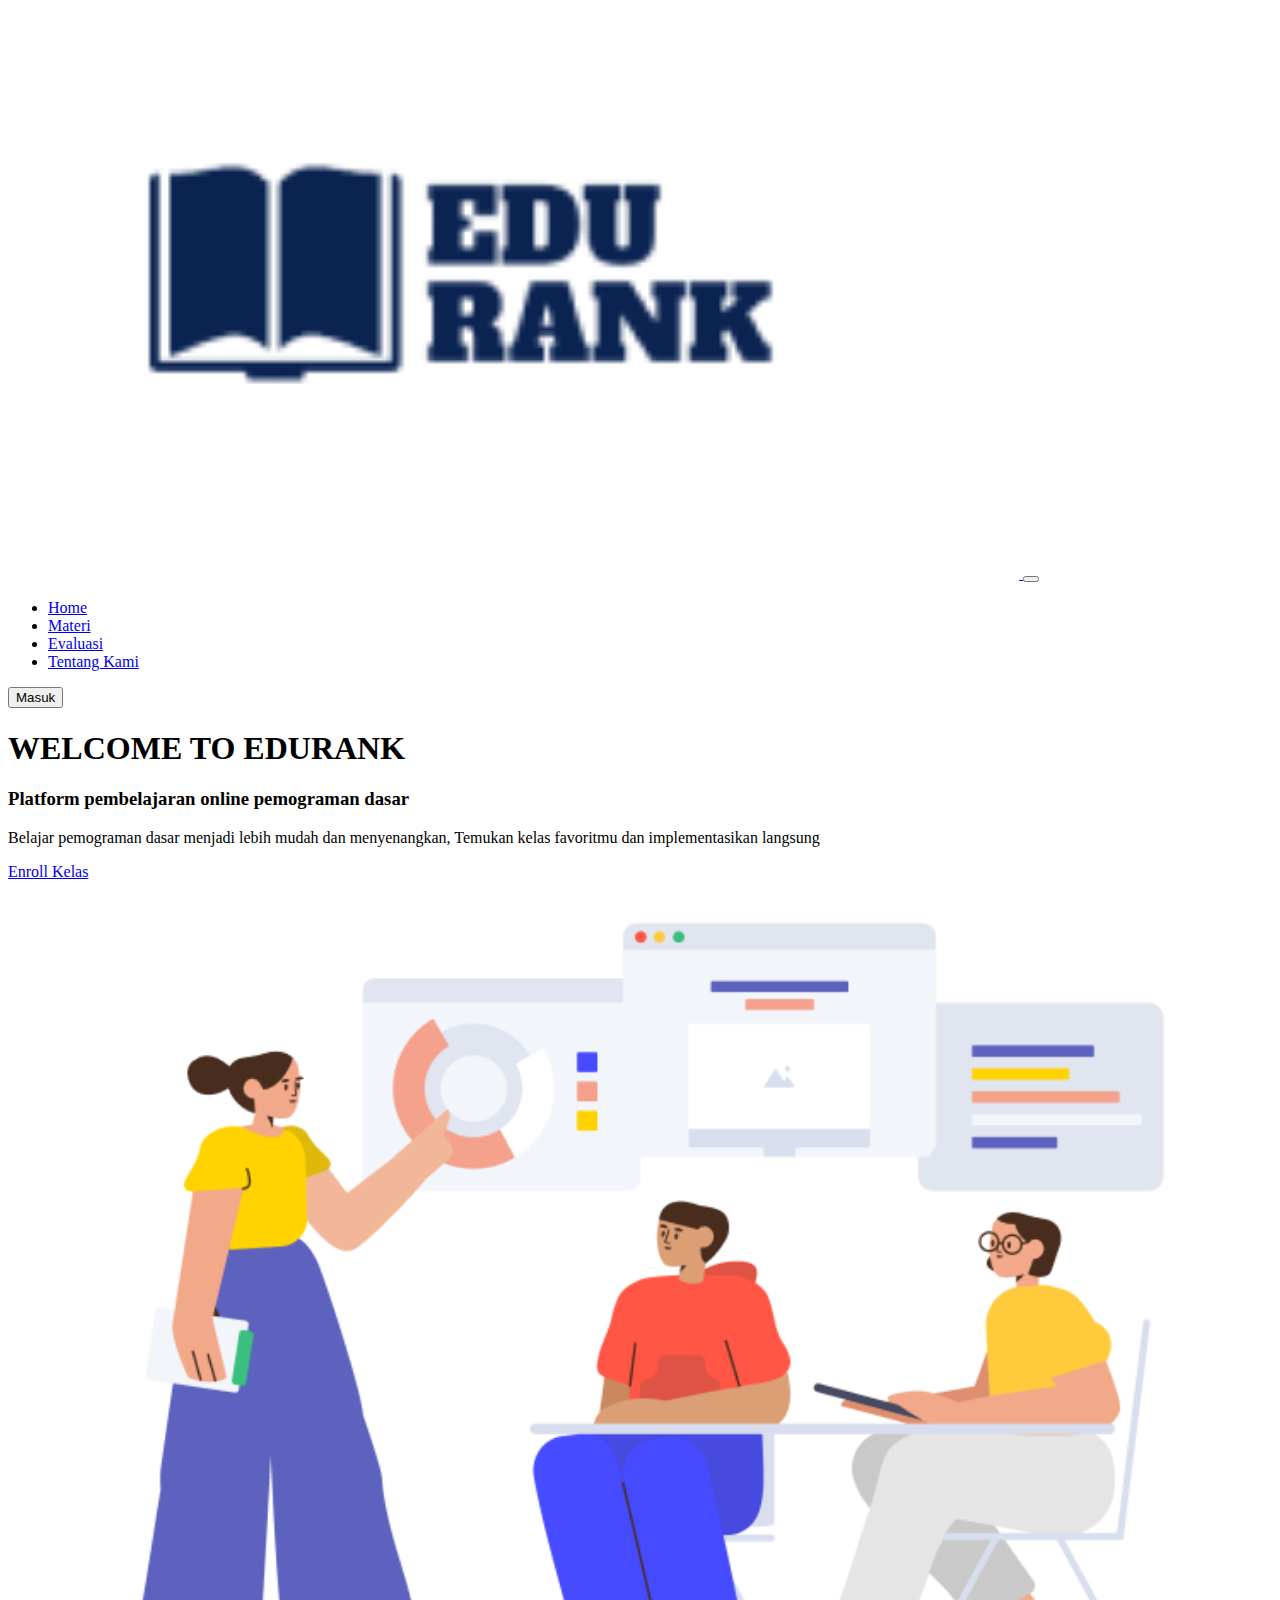
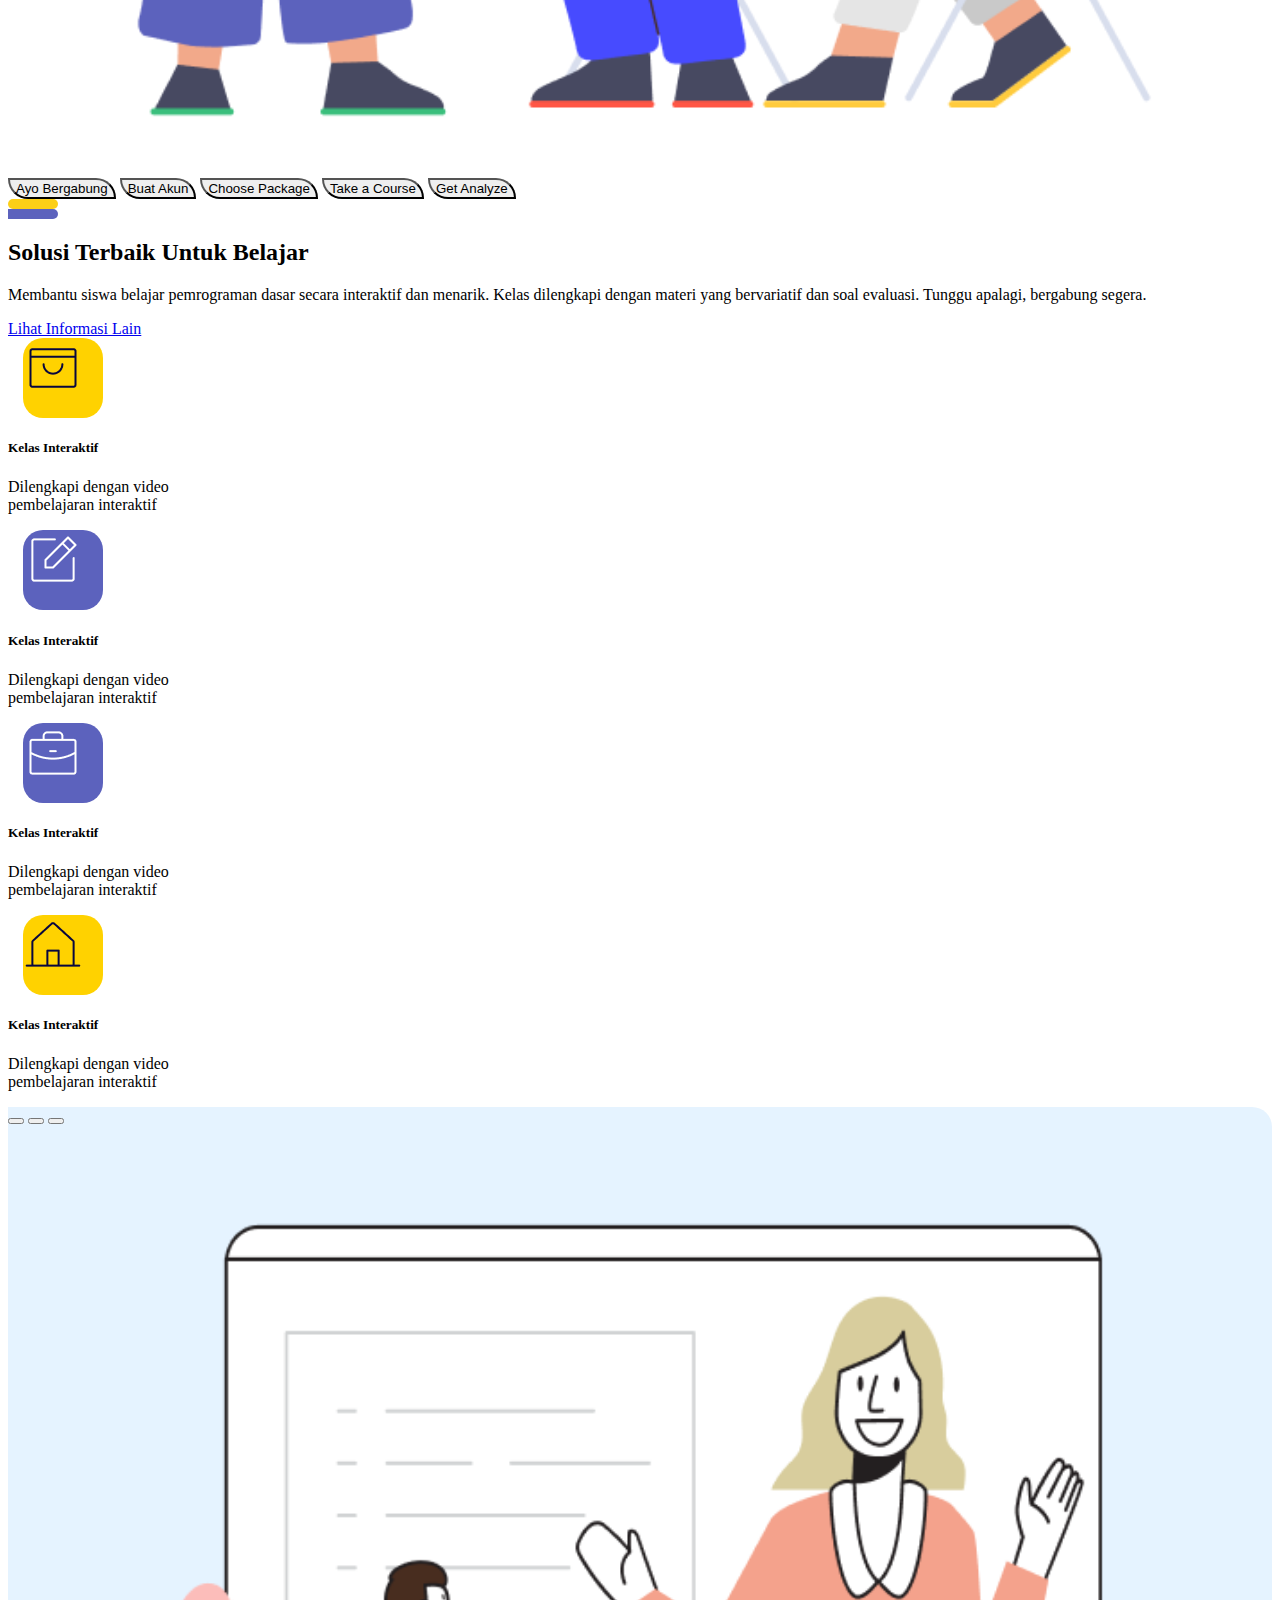
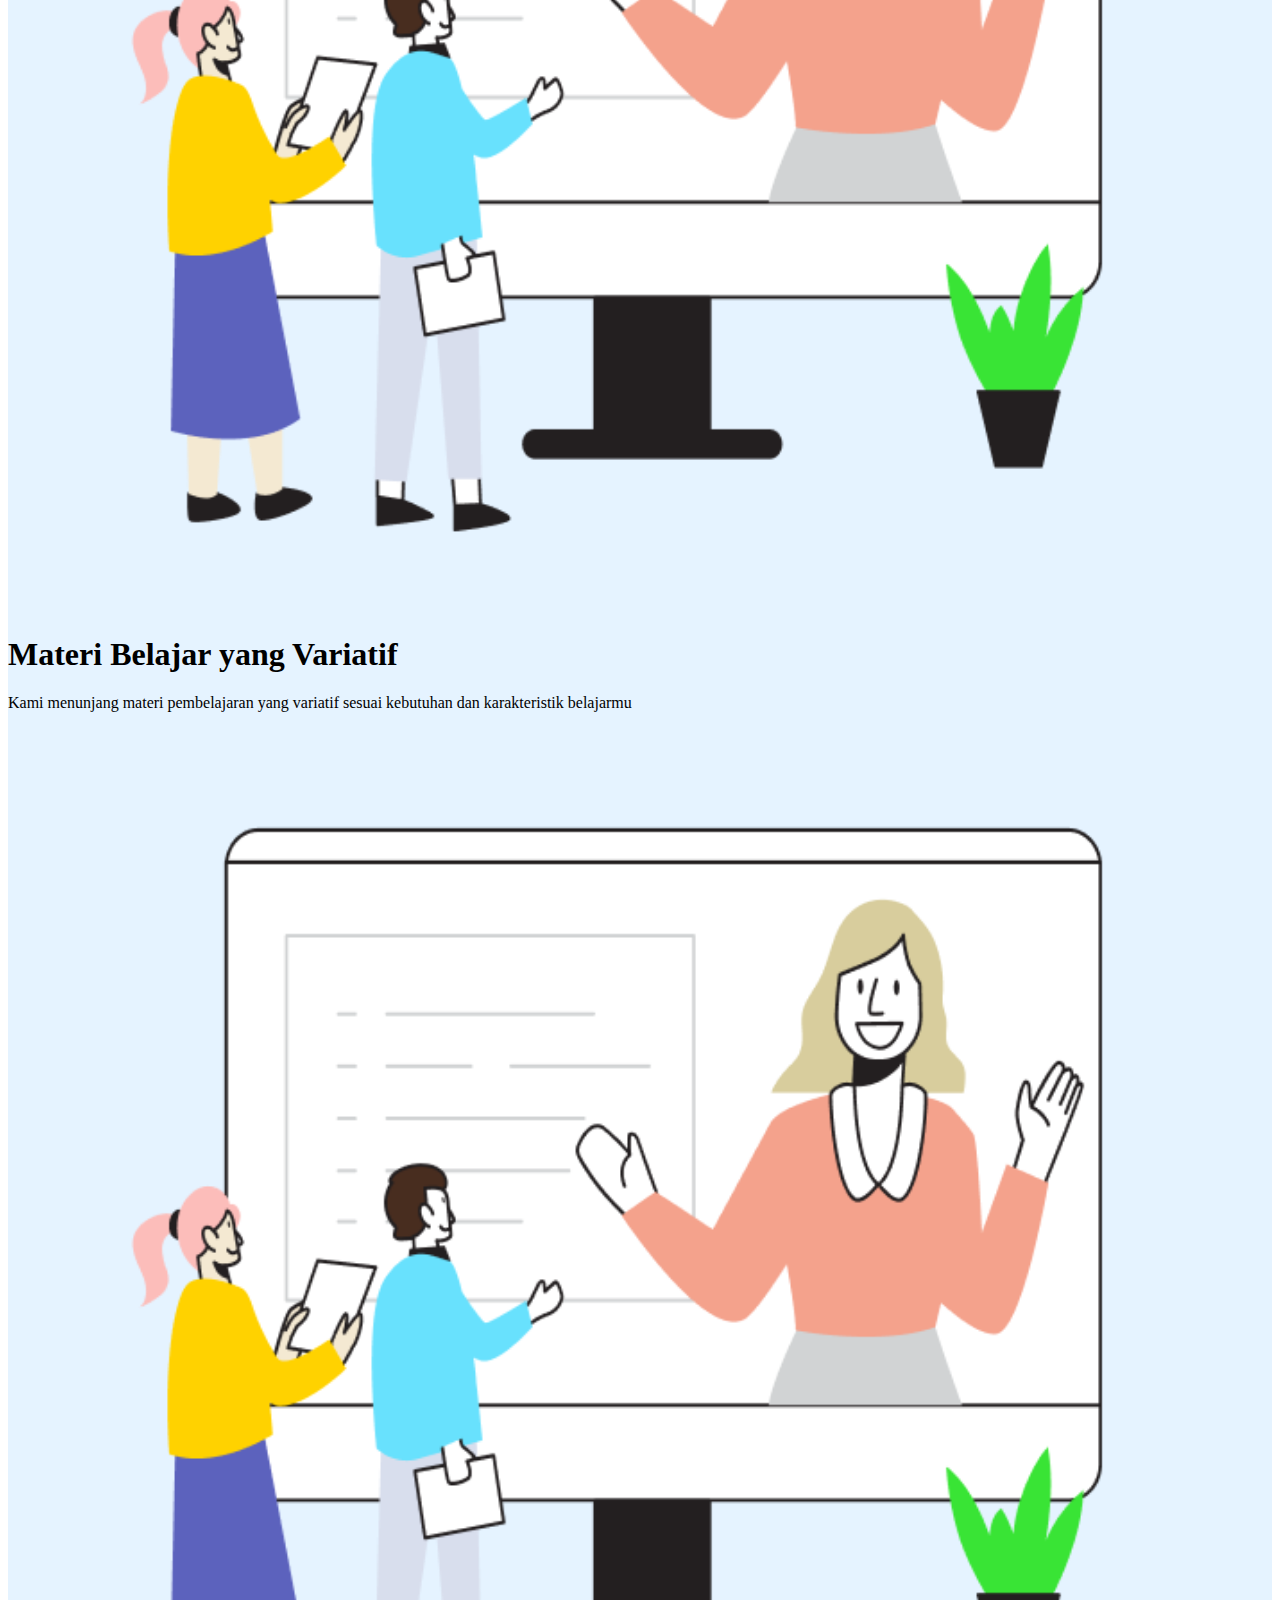
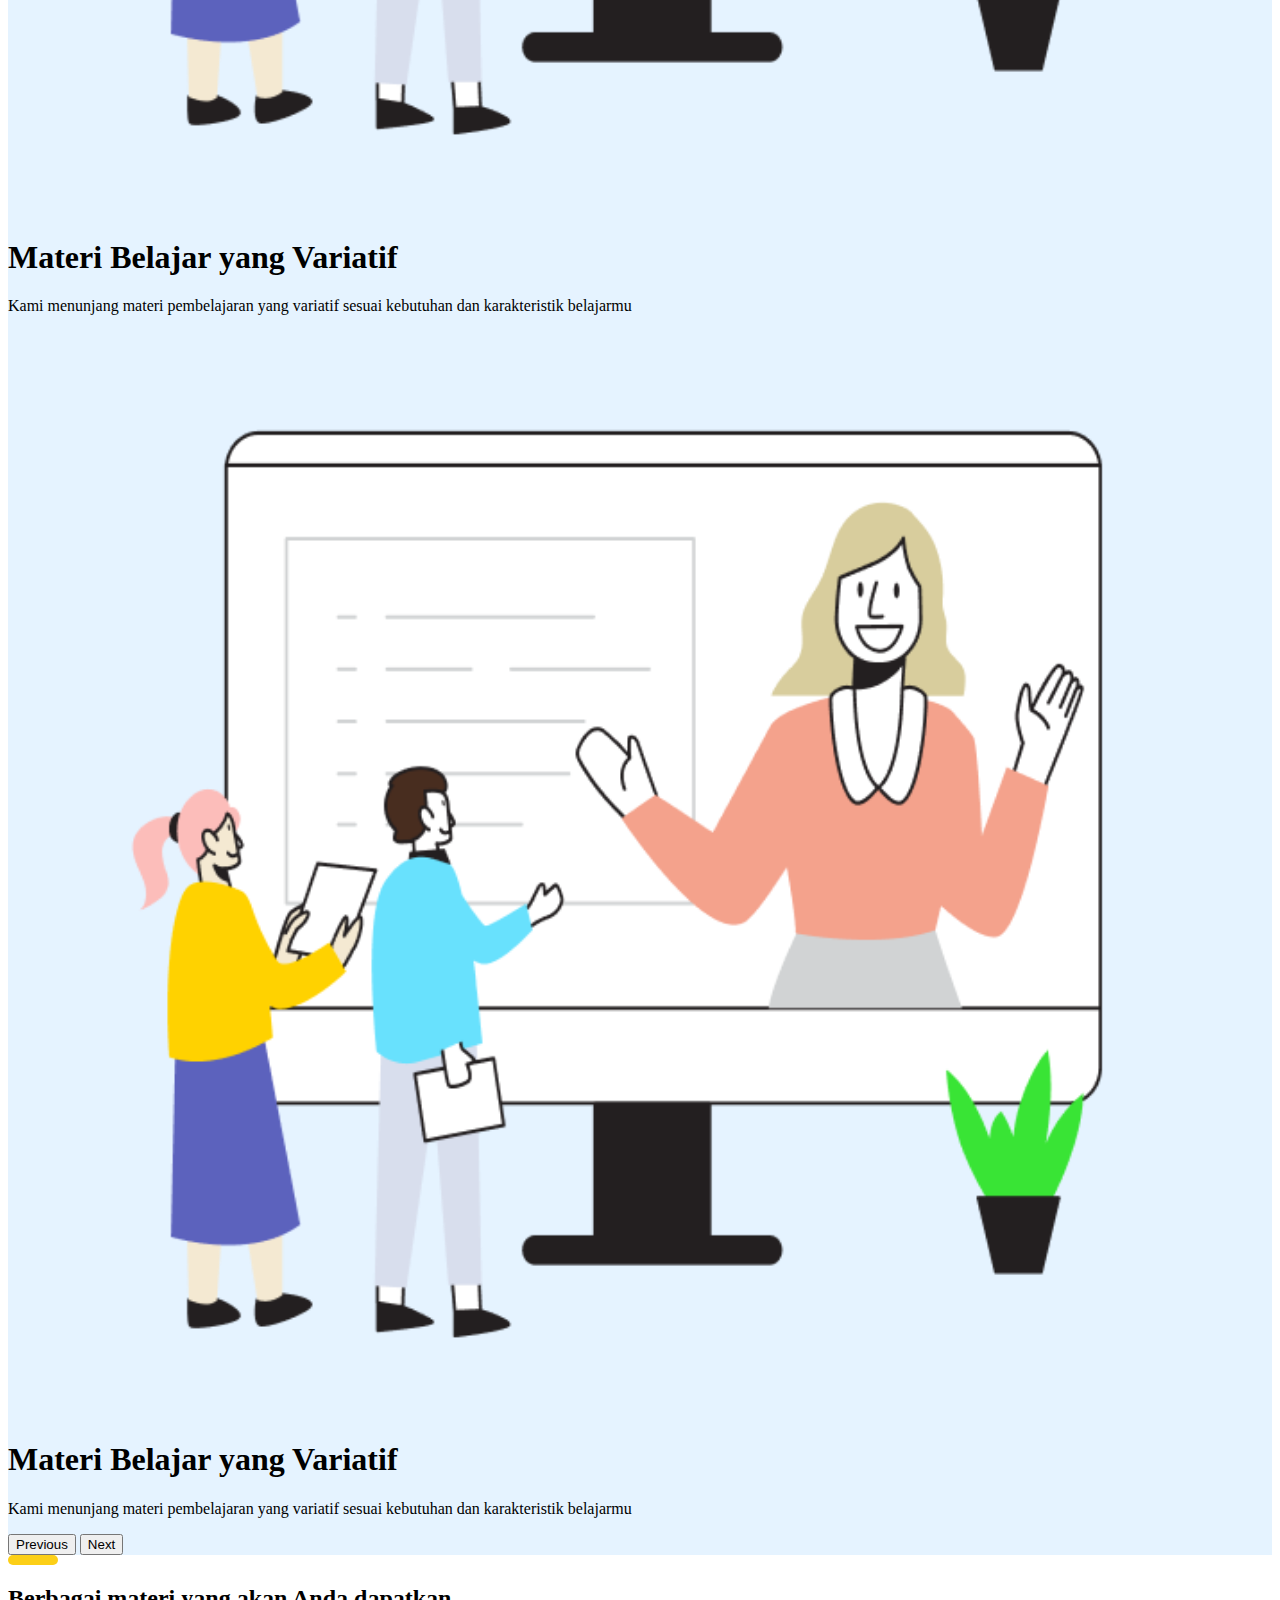
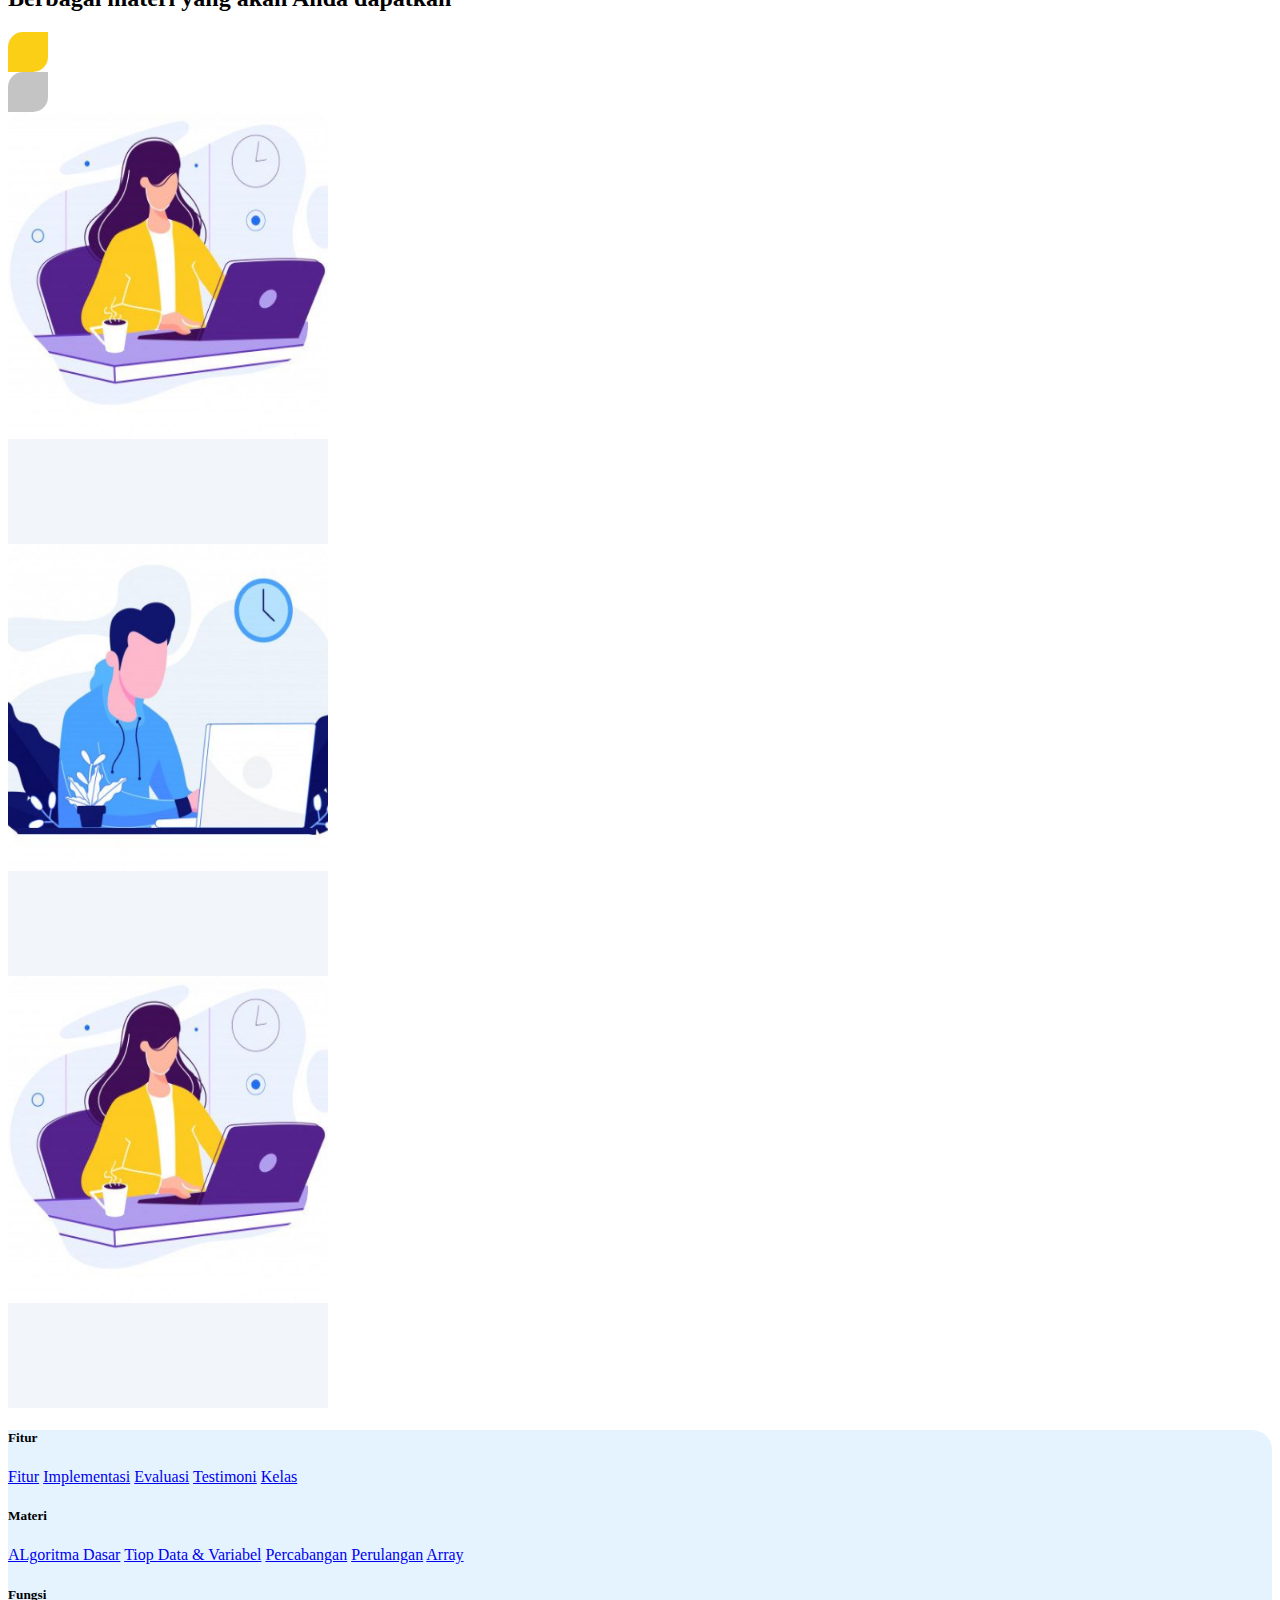
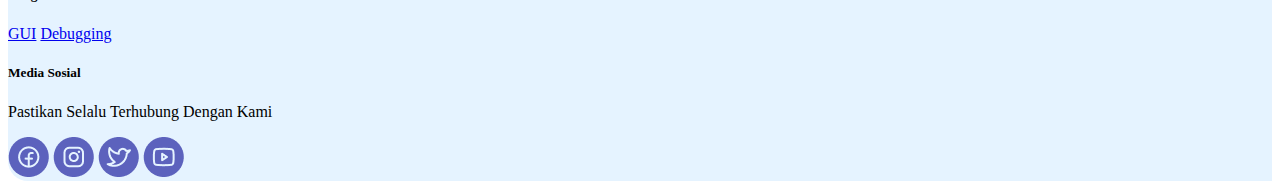
<file: index.html>
<!DOCTYPE html>
<html lang="en">
  <head>
    <!-- Required meta tags -->
    <meta charset="utf-8" />
    <meta name="viewport" content="width=device-width, initial-scale=1" />

    <!-- Bootstrap CSS -->
    <link href="https://cdn.jsdelivr.net/npm/bootstrap@5.0.0-beta3/dist/css/bootstrap.min.css" rel="stylesheet" integrity="sha384-eOJMYsd53ii+scO/bJGFsiCZc+5NDVN2yr8+0RDqr0Ql0h+rP48ckxlpbzKgwra6" crossorigin="anonymous" />

    <!-- My Style -->
    <link rel="stylesheet" href="style.css" />
    <title>EduRank</title>
    <link rel="shortcut icon" type="image/jpg" href="img/favicon.png" />
  </head>
  <body>
    <!-- Navbar -->
    <nav class="navbar navbar-expand-lg navbar-light">
      <div class="container">
        <a class="navbar-brand" href="#">
          <img src="img/logo.png" alt="" width="80%" />
        </a>
        <button class="navbar-toggler" type="button" data-bs-toggle="collapse" data-bs-target="#navbarNav" aria-controls="navbarNav" aria-expanded="false" aria-label="Toggle navigation">
          <span class="navbar-toggler-icon"></span>
        </button>
        <div class="collapse navbar-collapse" id="navbarNav">
          <ul class="navbar-nav mx-auto">
            <li class="nav-item m-3">
              <a class="nav-link text-warning" aria-current="page" href="#">Home</a>
            </li>
            <li class="nav-item m-3">
              <a class="nav-link" href="#">Materi</a>
            </li>
            <li class="nav-item m-3">
              <a class="nav-link" href="#">Evaluasi</a>
            </li>
            <li class="nav-item m-3">
              <a class="nav-link" href="#">Tentang Kami</a>
            </li>
          </ul>
          <button type="button" class="btn btn-outline-danger rounded-pill">Masuk</button>
        </div>
      </div>
    </nav>
    <!-- End Navbar -->

    <!-- Jumbotron -->
    <div class="container">
      <div class="row">
        <div class="col mt-5 align-self-center">
          <h1 class="lead">WELCOME TO EDURANK</h1>
          <h3>Platform pembelajaran online pemograman dasar</h3>
          <p>Belajar pemograman dasar menjadi lebih mudah dan menyenangkan, Temukan kelas favoritmu dan implementasikan langsung</p>
          <a class="btn btn-danger btn-lg rounded-pill" href="#" role="button">Enroll Kelas</a>
        </div>
        <div class="col"><img src="img/Startup.png" alt="" width="100%" /></div>
      </div>
      <div class="row justify-content-center">
        <div class="col-10">
          <button type="button" class="jg btn-lg btn-warning m-2">Ayo Bergabung</button>
          <button type="button" class="jg btn-lg btn-primary m-2">Buat Akun</button>
          <button type="button" class="jg btn-lg btn-primary m-2">Choose Package</button>
          <button type="button" class="jg btn-lg btn-primary m-2">Take a Course</button>
          <button type="button" class="jg btn-lg btn-primary m-2">Get Analyze</button>
        </div>
      </div>
    </div>
    <!-- End Jumbotron -->

    <!-- Testimoni -->
    <!-- belum -->
    <!-- End Testimoni -->

    <!-- Fitur -->
    <div class="container mt-5">
      <div class="row justify-content-between">
        <div class="col mt-5 align-self-start">
          <div class="col-1 garis1 float-start"></div>
          <div class="col-1 garis2 ms-5"></div>
          <h2 class="mt-3">Solusi Terbaik Untuk Belajar</h2>
          <p>Membantu siswa belajar pemrograman dasar secara interaktif dan menarik. Kelas dilengkapi dengan materi yang bervariatif dan soal evaluasi. Tunggu apalagi, bergabung segera.</p>
          <a class="nav-link text-danger" href="#">Lihat Informasi Lain</a>
        </div>
        <div class="col">
          <div class="row">
            <div class="col">
              <div class="card border-0" style="width: 15rem">
                <div class="kotak" style="background-color: #ffd200">
                  <img class="rounded mx-auto d-block mt-2" src="img/icon/1.png" alt="" />
                </div>
                <div class="card-body">
                  <h5 class="card-title">Kelas Interaktif</h5>
                  <p class="card-text">Dilengkapi dengan video pembelajaran interaktif</p>
                </div>
              </div>
            </div>
            <div class="col">
              <div class="card border-0" style="width: 15rem">
                <div class="kotak" style="background-color: #5c62bd">
                  <img class="rounded mx-auto d-block mt-2" src="img/icon/2.png" alt="" />
                </div>
                <div class="card-body">
                  <h5 class="card-title">Kelas Interaktif</h5>
                  <p class="card-text">Dilengkapi dengan video pembelajaran interaktif</p>
                </div>
              </div>
            </div>
          </div>
          <div class="row mt-3">
            <div class="col">
              <div class="card border-0" style="width: 15rem">
                <div class="kotak" style="background-color: #5c62bd">
                  <img class="rounded mx-auto d-block mt-2" src="img/icon/3.png" alt="" />
                </div>
                <div class="card-body">
                  <h5 class="card-title">Kelas Interaktif</h5>
                  <p class="card-text">Dilengkapi dengan video pembelajaran interaktif</p>
                </div>
              </div>
            </div>
            <div class="col">
              <div class="card border-0" style="width: 15rem">
                <div class="kotak" style="background-color: #ffd200">
                  <img class="rounded mx-auto d-block mt-2" src="img/icon/4.png" alt="" />
                </div>
                <div class="card-body">
                  <h5 class="card-title">Kelas Interaktif</h5>
                  <p class="card-text">Dilengkapi dengan video pembelajaran interaktif</p>
                </div>
              </div>
            </div>
          </div>
        </div>
      </div>
    </div>
    <!-- End Fitur -->

    <!-- Kelebihan-->
    <div class="container">
      <div id="carouselExampleIndicators" class="carousel slide container jg mt-5" style="background-color: #e5f3ff" data-bs-ride="carousel">
        <div class="carousel-indicators">
          <button type="button" data-bs-target="#carouselExampleIndicators" data-bs-slide-to="0" class="active bg-warning"  aria-current="true" aria-label="Slide 1"></button>
          <button type="button" data-bs-target="#carouselExampleIndicators" data-bs-slide-to="1" aria-label="Slide 2" class=" bg-warning"></button>
          <button type="button" data-bs-target="#carouselExampleIndicators" data-bs-slide-to="2" aria-label="Slide 3" class=" bg-warning"></button>
        </div>
        <div class="carousel-inner">
          <div class="carousel-item active">
            <div class="row justify-content-around">
              <div class="col-6"><img src="img//Online presentation_Flatline 1.png" alt="" width="100%" /></div>
              <div class="col-5 align-self-center">
                <h1>Materi Belajar yang Variatif</h1>
                <p>Kami menunjang materi pembelajaran yang variatif sesuai kebutuhan dan karakteristik belajarmu</p>
              </div>
            </div>
          </div>
          <div class="carousel-item">
            <div class="row justify-content-around">
              <div class="col-6"><img src="img//Online presentation_Flatline 1.png" alt="" width="100%" /></div>
              <div class="col-5 align-self-center">
                <h1>Materi Belajar yang Variatif</h1>
                <p>Kami menunjang materi pembelajaran yang variatif sesuai kebutuhan dan karakteristik belajarmu</p>
              </div>
            </div>
          </div>
          <div class="carousel-item">
            <div class="row justify-content-around">
              <div class="col-6"><img src="img//Online presentation_Flatline 1.png" alt="" width="100%" /></div>
              <div class="col-5 align-self-center">
                <h1>Materi Belajar yang Variatif</h1>
                <p>Kami menunjang materi pembelajaran yang variatif sesuai kebutuhan dan karakteristik belajarmu</p>
              </div>
            </div>
          </div>
        </div>
        <button class="carousel-control-prev" type="button" data-bs-target="#carouselExampleIndicators" data-bs-slide="prev">
          <span class="carousel-control-prev-icon" aria-hidden="true"></span>
          <span class="visually-hidden">Previous</span>
        </button>
        <button class="carousel-control-next" type="button" data-bs-target="#carouselExampleIndicators" data-bs-slide="next">
          <span class="carousel-control-next-icon" aria-hidden="true"></span>
          <span class="visually-hidden">Next</span>
        </button>
      </div>
    </div>
    
    <!-- End Kelebihan -->

    <!-- Materi -->
    <div class="container mt-5">
      <div class="row">
        <div class="col-4 align-self-end">
          <div class="col-1 garis1 mb-2"></div>
          <h2>Berbagai materi yang akan Anda dapatkan</h2>
          <div class="kotakSeni float-start" style="background-color: #fccf17"></div>
          <div class="kotakSeni ms-5" style="background-color: #c4c4c4"></div>

          <div class="card materi-top border- mt-5 rumah" style="width: 20rem" onmouseover="hilangkanGambar(this)" onmouseout="munculkanGambar(this)">
            <h5 class="card-title ungu mt-4 ms-3">Dasar Algoritma</h5>
            <div class="col ms-3">
              <a href="#"><img src="img/icon/Star 1.png" alt="" /></a>
              <a href="#"><img src="img/icon/Star 1.png" alt="" /></a>
              <a href="#"><img src="img/icon/Star 1.png" alt="" /></a>
              <a href="#"><img src="img/icon/Star 1.png" alt="" /></a>
            </div>
            <div class="Deskripsi card-body mx-auto mt-4 mb-4">
              <h6 class="card-title ungu">Deskripsi</h6>
              <p class="card-text text-dark">Algoritma adalah urutan langkah-langkah logis penyelesaian masalah yang disusun secara sistematis dan tidak tergantung pada bahasa pemrograman tertentu.</p>
            </div>
            <img class="rounded mx-auto d-block mt-2 gambar" style="width: 20rem" src="img/Rectangle 22.png" alt="" />
            <div class="card-body materi" style="background-color: #5c62bd">
              <h5 class="card-title text-info">Dasar Algoritma</h5>
              <p class="card-text text-light">Materi & soal</p>
            </div>
          </div>
        </div>
        <div class="col-4 align-self-center">
          <div class="card materi-top border- mt-5 rumah" style="width: 20rem" onmouseover="hilangkanGambar(this)" onmouseout="munculkanGambar(this)">
            <h5 class="card-title ungu mt-4 ms-3">Dasar Pemrograman</h5>
            <div class="col ms-3">
              <a href="#"><img src="img/icon/Star 1.png" alt="" /></a>
              <a href="#"><img src="img/icon/Star 1.png" alt="" /></a>
              <a href="#"><img src="img/icon/Star 1.png" alt="" /></a>
              <a href="#"><img src="img/icon/Star 1.png" alt="" /></a>
            </div>
            <div class="Deskripsi card-body mx-auto mt-4 mb-4">
              <h6 class="card-title ungu">Deskripsi</h6>
              <p class="card-text text-dark">Algoritma adalah urutan langkah-langkah logis penyelesaian masalah yang disusun secara sistematis dan tidak tergantung pada bahasa pemrograman tertentu.</p>
            </div>
            <img class="rounded mx-auto d-block mt-2 gambar" style="width: 20rem" src="img/Rectangle 23.png" alt="" />
            <div class="card-body materi" style="background-color: #5c62bd">
              <h5 class="card-title text-info">Dasar Pemrograman</h5>
              <p class="card-text text-light">Materi & soal</p>
            </div>
          </div>
        </div>
        <div class="col-4 align-self-start">
          <div class="card materi-top border- mt-5 rumah" style="width: 20rem" onmouseover="hilangkanGambar(this)" onmouseout="munculkanGambar(this)"">
            <h5 class="card-title ungu mt-4 ms-3">Percabangan, Perulangan, Array</h5>
            <div class="col ms-3">
              <a href="#"><img src="img/icon/Star 1.png" alt="" /></a>
              <a href="#"><img src="img/icon/Star 1.png" alt="" /></a>
              <a href="#"><img src="img/icon/Star 1.png" alt="" /></a>
              <a href="#"><img src="img/icon/Star 1.png" alt="" /></a>
            </div>
            <div class="Deskripsi card-body mx-auto mt-4 mb-4">
              <h6 class="card-title ungu">Deskripsi</h6>
              <p class="card-text text-dark">Algoritma adalah urutan langkah-langkah logis penyelesaian masalah yang disusun secara sistematis dan tidak tergantung pada bahasa pemrograman tertentu.</p>
            </div>
            <img class="rounded mx-auto d-block mt-2 gambar" style="width: 20rem" src="img/Rectangle 22.png" alt="" />
            <div class="card-body materi" style="background-color: #5c62bd">
              <h5 class="card-title text-info">Percabangan, Perulangan, Array</h5>
              <p class="card-text text-light">Materi & soal</p>
            </div>
          </div>
        </div>
      </div>
    </div>
    <!-- End Materi -->

    <!-- Footer -->
    <div class="container mt-5 mb-2">
      <footer class="jg" style="background-color: #e5f3ff">
        <div class="row justify-content-center ms-3">
          <div class="col-2 text-start mt-5 mb-5 m">
            <h5 class="nav-link text-dark">Fitur</h5>
            <a class="nav-link text-dark" href="#">Fitur</a>
            <a class="nav-link text-dark" href="#">Implementasi</a>
            <a class="nav-link text-dark" href="#">Evaluasi</a>
            <a class="nav-link text-dark" href="#">Testimoni</a>
            <a class="nav-link text-dark" href="#">Kelas</a>
          </div>
          <div class="col-2 text-start mt-5 mb-5">
            <h5 class="nav-link text-dark">Materi</h5>
            <a class="nav-link text-dark" href="#">ALgoritma Dasar</a>
            <a class="nav-link text-dark" href="#">Tiop Data & Variabel</a>
            <a class="nav-link text-dark" href="#">Percabangan</a>
            <a class="nav-link text-dark" href="#">Perulangan</a>
            <a class="nav-link text-dark" href="#">Array</a>
          </div>
          <div class="col-2 text-start mt-5 mb-5">
            <h5 class="nav-link text-dark">Fungsi</h5>
            <a class="nav-link text-dark" href="#">GUI</a>
            <a class="nav-link text-dark" href="#">Debugging</a>
          </div>
          <div class="col-3 text-start mt-5 mb-5">
            <h5 class="nav-link text-dark">Media Sosial</h5>
            <p class="nav-link text-dark">Pastikan Selalu Terhubung Dengan Kami</p>
            <div class="row">
              <div class="col ms-3">
                <a href="#"><img src="img/icon/fb.png" alt="" /></a>
                <a href="#"><img src="img/icon/ig.png" alt="" /></a>
                <a href="#"><img src="img/icon/twit.png" alt="" /></a>
                <a href="#"><img src="img/icon/yt.png" alt="" /></a>
              </div>
            </div>
          </div>
        </div>
      </footer>
    </div>
    <!-- End Footer -->

    <script src="js.js"></script>
    <script src="https://cdn.jsdelivr.net/npm/bootstrap@5.0.0-beta3/dist/js/bootstrap.bundle.min.js" integrity="sha384-JEW9xMcG8R+pH31jmWH6WWP0WintQrMb4s7ZOdauHnUtxwoG2vI5DkLtS3qm9Ekf" crossorigin="anonymous"></script>
  </body>
</html>
</file>
<file: style.css>
.jg {
  border-top-right-radius: 20px;
  border-bottom-left-radius: 20px;
  border-top-left-radius: 0px;
  border-bottom-right-radius: 0px;
}

.garis1 {
  width: 50px;
  height: 10px;
  background-color: #fccf17;
  border-radius: 10px;
}
.garis2 {
  width: 50px;
  height: 10px;
  background-color: #5c62bd;
  border-top-right-radius: 10px;
  border-bottom-right-radius: 10px;
}

.kotak {
  margin-left: 15px;
  width: 5rem;
  height: 5rem;
  border-radius: 20px;
}

.kotakSeni {
  border-top-right-radius: 0px;
  border-bottom-left-radius: 0px;
  border-top-left-radius: 15px;
  border-bottom-right-radius: 15px;
  height: 40px;
  width: 40px;
}

.materi {
  border-bottom-right-radius: 20px;
  border-bottom-left-radius: 20px;
  background-color: #f2f6fb;
}

.materi-top {
  background-color: #f2f6fb;
  border-top-left-radius: 20px;
  border-top-right-radius: 20px;
}

.deskripsi {
  border-radius: 20px;
  background-color: white;
  height: 15rem;
  width: 18rem;
}

.ungu {
  color: #5c62bd;
}

.rumah {
  width: 25rem;
  height: 27rem;
  position: relative;
  overflow: hidden;
  border: 0;
}

.rumah::after {
  content: '';
  display: block;
  width: 25rem;
  height: 5rem;
  position: absolute;
  bottom: 90px;
}

.gambar {
  width: 25rem;
  height: 22rem;
  background: url(img/Rectangle\ 23.png) bottom center no-repeat;
  background-size: 100%;
  position: absolute;
  top: -25px;
  transition: top 0.3s;
}

.rumah.hilang .gambar {
  top: 550px;
}
</file>
